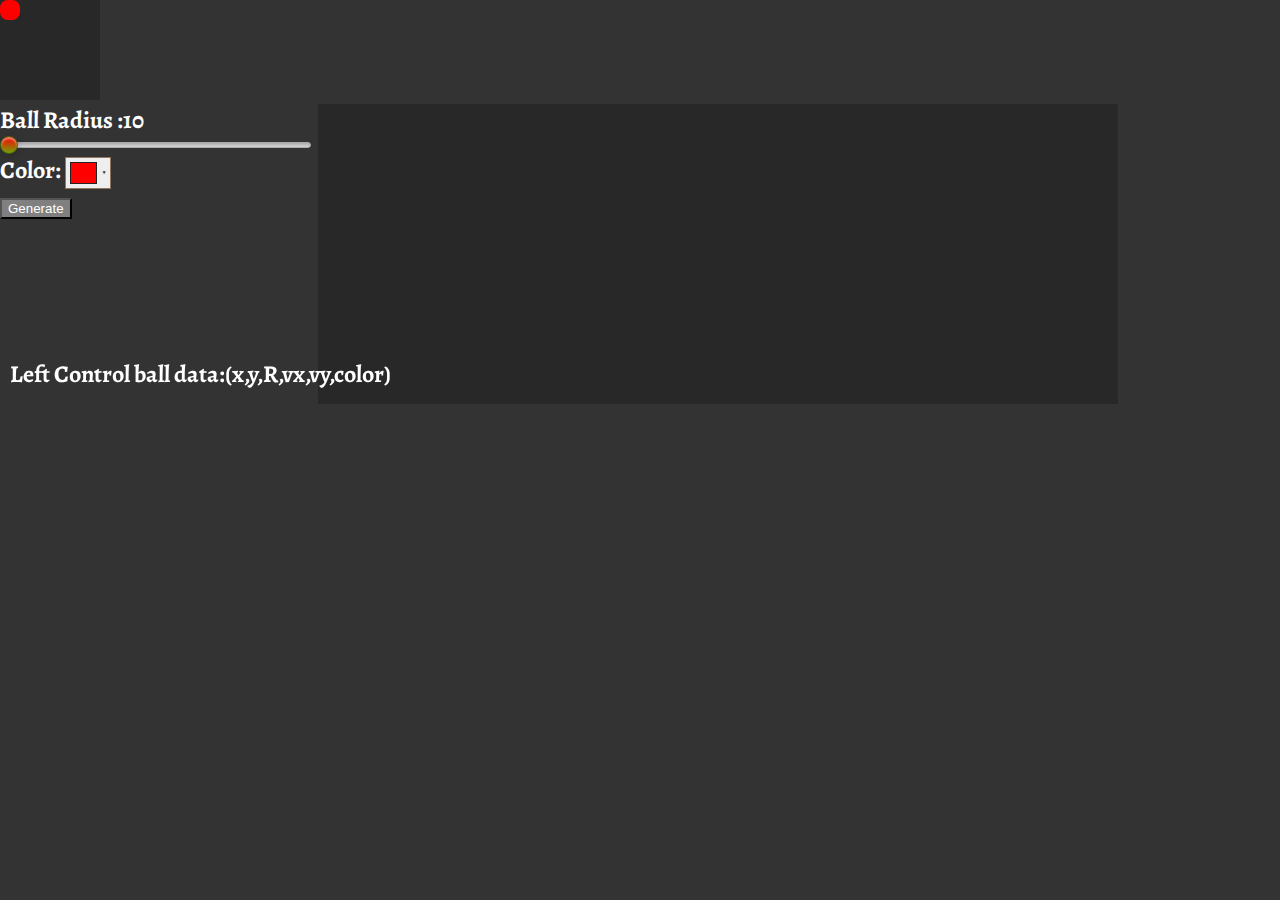
<file: gen/index.html>
<!DOCTYPE html>
<html>
<head>
	<script src="https://ajax.googleapis.com/ajax/libs/jquery/2.1.4/jquery.min.js"></script>
	<link href='http://fonts.googleapis.com/css?family=Alegreya:400,400italic,700' rel='stylesheet' type='text/css'>

		<link href="css/simple-slider.css" rel="stylesheet" type="text/css" />

	<link href="css/spectrum.css" rel="stylesheet">


	<link href="css/custom.css" rel="stylesheet">


</head>
<body>

	<div id="cursor"></div>
	<div id="left_control">
		Left Control
		ball data:(x,y,R,vx,vy,color)
		<div id="ball_data">
			
		</div>
	</div>
	<div id="board_wrapper col-sm-12">
		<canvas height="100%" width="100%"  id="draw"></canvas>
	</div>
	<div id="right_control">
		Ball Radius :<span id="ball_radius_log"></span>
			<input id="control_radius" type="text" data-slider="true" data-slider-range="1,20" data-slider-step="1" data-slider-snap="true">

		Color:
		<input type='text' id="select_color" />
		<br/>
		<button onclick="init()">Generate</button>
		<br/>
	

	</div>
	<canvas id="myCanvas" width="800" height="300" onmousemove="handleMouseMove(event)" onmouseout="handleMouseOut()" ></canvas>
	<br/>
	


</body>


<script src="js/spectrum.js"></script>
	<script src="js/simple-slider.js"></script>

<script src="js/move_balls.js" type="text/javascript"></script>

<script src="js/custom.js" type="text/javascript"></script>


</html>
</file>
<file: gen/css/simple-slider.css>
.slider {
  width: 300px;
}

.slider > .dragger {
  background: red;
  background: -webkit-linear-gradient(top, red, #72A307);
  background: -moz-linear-gradient(top, red, #72A307);
  background: linear-gradient(top, red, #72A307);

  -webkit-box-shadow: inset 0 2px 2px rgba(255,255,255,0.5), 0 2px 8px rgba(0,0,0,0.2);
  -moz-box-shadow: inset 0 2px 2px rgba(255,255,255,0.5), 0 2px 8px rgba(0,0,0,0.2);
  box-shadow: inset 0 2px 2px rgba(255,255,255,0.5), 0 2px 8px rgba(0,0,0,0.2);

  -webkit-border-radius: 10px;
  -moz-border-radius: 10px;
  border-radius: 10px;

  border: 1px solid #496805;
  width: 16px;
  height: 16px;
}

.slider > .dragger:hover {
  background: -webkit-linear-gradient(top, red, red);
}


.slider > .track, .slider > .highlight-track {
  background: #ccc;
  background: -webkit-linear-gradient(top, #bbb, #ddd);
  background: -moz-linear-gradient(top, #bbb, #ddd);
  background: linear-gradient(top, #bbb, #ddd);

  -webkit-box-shadow: inset 0 2px 4px rgba(0,0,0,0.1);
  -moz-box-shadow: inset 0 2px 4px rgba(0,0,0,0.1);
  box-shadow: inset 0 2px 4px rgba(0,0,0,0.1);

  -webkit-border-radius: 8px;
  -moz-border-radius: 8px;
  border-radius: 8px;

  border: 1px solid #aaa;
  height: 4px;
}

.slider > .highlight-track {
	background-color: red;
	background: -webkit-linear-gradient(top, red, #72A307);
	background: -moz-linear-gradient(top, red, #72A307);
	background: linear-gradient(top, red, #72A307);
	
	border-color: #496805;
}
</file>
<file: gen/css/spectrum.css>
/***
Spectrum Colorpicker v1.7.1
https://github.com/bgrins/spectrum
Author: Brian Grinstead
License: MIT
***/

.sp-container {
    position:absolute;
    top:0;
    left:0;
    display:inline-block;
    *display: inline;
    *zoom: 1;
    /* https://github.com/bgrins/spectrum/issues/40 */
    z-index: 9999994;
    overflow: hidden;
}
.sp-container.sp-flat {
    position: relative;
}

/* Fix for * { box-sizing: border-box; } */
.sp-container,
.sp-container * {
    -webkit-box-sizing: content-box;
       -moz-box-sizing: content-box;
            box-sizing: content-box;
}

/* http://ansciath.tumblr.com/post/7347495869/css-aspect-ratio */
.sp-top {
  position:relative;
  width: 100%;
  display:inline-block;
}
.sp-top-inner {
   position:absolute;
   top:0;
   left:0;
   bottom:0;
   right:0;
}
.sp-color {
    position: absolute;
    top:0;
    left:0;
    bottom:0;
    right:20%;
}
.sp-hue {
    position: absolute;
    top:0;
    right:0;
    bottom:0;
    left:84%;
    height: 100%;
}

.sp-clear-enabled .sp-hue {
    top:33px;
    height: 77.5%;
}

.sp-fill {
    padding-top: 80%;
}
.sp-sat, .sp-val {
    position: absolute;
    top:0;
    left:0;
    right:0;
    bottom:0;
}

.sp-alpha-enabled .sp-top {
    margin-bottom: 18px;
}
.sp-alpha-enabled .sp-alpha {
    display: block;
}
.sp-alpha-handle {
    position:absolute;
    top:-4px;
    bottom: -4px;
    width: 6px;
    left: 50%;
    cursor: pointer;
    border: 1px solid black;
    background: white;
    opacity: .8;
}
.sp-alpha {
    display: none;
    position: absolute;
    bottom: -14px;
    right: 0;
    left: 0;
    height: 8px;
}
.sp-alpha-inner {
    border: solid 1px #333;
}

.sp-clear {
    display: none;
}

.sp-clear.sp-clear-display {
    background-position: center;
}

.sp-clear-enabled .sp-clear {
    display: block;
    position:absolute;
    top:0px;
    right:0;
    bottom:0;
    left:84%;
    height: 28px;
}

/* Don't allow text selection */
.sp-container, .sp-replacer, .sp-preview, .sp-dragger, .sp-slider, .sp-alpha, .sp-clear, .sp-alpha-handle, .sp-container.sp-dragging .sp-input, .sp-container button  {
    -webkit-user-select:none;
    -moz-user-select: -moz-none;
    -o-user-select:none;
    user-select: none;
}

.sp-container.sp-input-disabled .sp-input-container {
    display: none;
}
.sp-container.sp-buttons-disabled .sp-button-container {
    display: none;
}
.sp-container.sp-palette-buttons-disabled .sp-palette-button-container {
    display: none;
}
.sp-palette-only .sp-picker-container {
    display: none;
}
.sp-palette-disabled .sp-palette-container {
    display: none;
}

.sp-initial-disabled .sp-initial {
    display: none;
}


/* Gradients for hue, saturation and value instead of images.  Not pretty... but it works */
.sp-sat {
    background-image: -webkit-gradient(linear,  0 0, 100% 0, from(#FFF), to(rgba(204, 154, 129, 0)));
    background-image: -webkit-linear-gradient(left, #FFF, rgba(204, 154, 129, 0));
    background-image: -moz-linear-gradient(left, #fff, rgba(204, 154, 129, 0));
    background-image: -o-linear-gradient(left, #fff, rgba(204, 154, 129, 0));
    background-image: -ms-linear-gradient(left, #fff, rgba(204, 154, 129, 0));
    background-image: linear-gradient(to right, #fff, rgba(204, 154, 129, 0));
    -ms-filter: "progid:DXImageTransform.Microsoft.gradient(GradientType = 1, startColorstr=#FFFFFFFF, endColorstr=#00CC9A81)";
    filter : progid:DXImageTransform.Microsoft.gradient(GradientType = 1, startColorstr='#FFFFFFFF', endColorstr='#00CC9A81');
}
.sp-val {
    background-image: -webkit-gradient(linear, 0 100%, 0 0, from(#000000), to(rgba(204, 154, 129, 0)));
    background-image: -webkit-linear-gradient(bottom, #000000, rgba(204, 154, 129, 0));
    background-image: -moz-linear-gradient(bottom, #000, rgba(204, 154, 129, 0));
    background-image: -o-linear-gradient(bottom, #000, rgba(204, 154, 129, 0));
    background-image: -ms-linear-gradient(bottom, #000, rgba(204, 154, 129, 0));
    background-image: linear-gradient(to top, #000, rgba(204, 154, 129, 0));
    -ms-filter: "progid:DXImageTransform.Microsoft.gradient(startColorstr=#00CC9A81, endColorstr=#FF000000)";
    filter : progid:DXImageTransform.Microsoft.gradient(startColorstr='#00CC9A81', endColorstr='#FF000000');
}

.sp-hue {
    background: -moz-linear-gradient(top, #ff0000 0%, #ffff00 17%, #00ff00 33%, #00ffff 50%, #0000ff 67%, #ff00ff 83%, #ff0000 100%);
    background: -ms-linear-gradient(top, #ff0000 0%, #ffff00 17%, #00ff00 33%, #00ffff 50%, #0000ff 67%, #ff00ff 83%, #ff0000 100%);
    background: -o-linear-gradient(top, #ff0000 0%, #ffff00 17%, #00ff00 33%, #00ffff 50%, #0000ff 67%, #ff00ff 83%, #ff0000 100%);
    background: -webkit-gradient(linear, left top, left bottom, from(#ff0000), color-stop(0.17, #ffff00), color-stop(0.33, #00ff00), color-stop(0.5, #00ffff), color-stop(0.67, #0000ff), color-stop(0.83, #ff00ff), to(#ff0000));
    background: -webkit-linear-gradient(top, #ff0000 0%, #ffff00 17%, #00ff00 33%, #00ffff 50%, #0000ff 67%, #ff00ff 83%, #ff0000 100%);
    background: linear-gradient(to bottom, #ff0000 0%, #ffff00 17%, #00ff00 33%, #00ffff 50%, #0000ff 67%, #ff00ff 83%, #ff0000 100%);
}

/* IE filters do not support multiple color stops.
   Generate 6 divs, line them up, and do two color gradients for each.
   Yes, really.
 */
.sp-1 {
    height:17%;
    filter: progid:DXImageTransform.Microsoft.gradient(startColorstr='#ff0000', endColorstr='#ffff00');
}
.sp-2 {
    height:16%;
    filter: progid:DXImageTransform.Microsoft.gradient(startColorstr='#ffff00', endColorstr='#00ff00');
}
.sp-3 {
    height:17%;
    filter: progid:DXImageTransform.Microsoft.gradient(startColorstr='#00ff00', endColorstr='#00ffff');
}
.sp-4 {
    height:17%;
    filter: progid:DXImageTransform.Microsoft.gradient(startColorstr='#00ffff', endColorstr='#0000ff');
}
.sp-5 {
    height:16%;
    filter: progid:DXImageTransform.Microsoft.gradient(startColorstr='#0000ff', endColorstr='#ff00ff');
}
.sp-6 {
    height:17%;
    filter: progid:DXImageTransform.Microsoft.gradient(startColorstr='#ff00ff', endColorstr='#ff0000');
}

.sp-hidden {
    display: none !important;
}

/* Clearfix hack */
.sp-cf:before, .sp-cf:after { content: ""; display: table; }
.sp-cf:after { clear: both; }
.sp-cf { *zoom: 1; }

/* Mobile devices, make hue slider bigger so it is easier to slide */
@media (max-device-width: 480px) {
    .sp-color { right: 40%; }
    .sp-hue { left: 63%; }
    .sp-fill { padding-top: 60%; }
}
.sp-dragger {
   border-radius: 5px;
   height: 5px;
   width: 5px;
   border: 1px solid #fff;
   background: #000;
   cursor: pointer;
   position:absolute;
   top:0;
   left: 0;
}
.sp-slider {
    position: absolute;
    top:0;
    cursor:pointer;
    height: 3px;
    left: -1px;
    right: -1px;
    border: 1px solid #000;
    background: white;
    opacity: .8;
}

/*
Theme authors:
Here are the basic themeable display options (colors, fonts, global widths).
See http://bgrins.github.io/spectrum/themes/ for instructions.
*/

.sp-container {
    border-radius: 0;
    background-color: #ECECEC;
    border: solid 1px #f0c49B;
    padding: 0;
}
.sp-container, .sp-container button, .sp-container input, .sp-color, .sp-hue, .sp-clear {
    font: normal 12px "Lucida Grande", "Lucida Sans Unicode", "Lucida Sans", Geneva, Verdana, sans-serif;
    -webkit-box-sizing: border-box;
    -moz-box-sizing: border-box;
    -ms-box-sizing: border-box;
    box-sizing: border-box;
}
.sp-top {
    margin-bottom: 3px;
}
.sp-color, .sp-hue, .sp-clear {
    border: solid 1px #666;
}

/* Input */
.sp-input-container {
    float:right;
    width: 100px;
    margin-bottom: 4px;
}
.sp-initial-disabled  .sp-input-container {
    width: 100%;
}
.sp-input {
   font-size: 12px !important;
   border: 1px inset;
   padding: 4px 5px;
   margin: 0;
   width: 100%;
   background:transparent;
   border-radius: 3px;
   color: #222;
}
.sp-input:focus  {
    border: 1px solid orange;
}
.sp-input.sp-validation-error {
    border: 1px solid red;
    background: #fdd;
}
.sp-picker-container , .sp-palette-container {
    float:left;
    position: relative;
    padding: 10px;
    padding-bottom: 300px;
    margin-bottom: -290px;
}
.sp-picker-container {
    width: 172px;
    border-left: solid 1px #fff;
}

/* Palettes */
.sp-palette-container {
    border-right: solid 1px #ccc;
}

.sp-palette-only .sp-palette-container {
    border: 0;
}

.sp-palette .sp-thumb-el {
    display: block;
    position:relative;
    float:left;
    width: 24px;
    height: 15px;
    margin: 3px;
    cursor: pointer;
    border:solid 2px transparent;
}
.sp-palette .sp-thumb-el:hover, .sp-palette .sp-thumb-el.sp-thumb-active {
    border-color: orange;
}
.sp-thumb-el {
    position:relative;
}

/* Initial */
.sp-initial {
    float: left;
    border: solid 1px #333;
}
.sp-initial span {
    width: 30px;
    height: 25px;
    border:none;
    display:block;
    float:left;
    margin:0;
}

.sp-initial .sp-clear-display {
    background-position: center;
}

/* Buttons */
.sp-palette-button-container,
.sp-button-container {
    float: right;
}

/* Replacer (the little preview div that shows up instead of the <input>) */
.sp-replacer {
    margin:0;
    overflow:hidden;
    cursor:pointer;
    padding: 4px;
    display:inline-block;
    *zoom: 1;
    *display: inline;
    border: solid 1px #91765d;
    background: #eee;
    color: #333;
    vertical-align: middle;
}
.sp-replacer:hover, .sp-replacer.sp-active {
    border-color: #F0C49B;
    color: #111;
}
.sp-replacer.sp-disabled {
    cursor:default;
    border-color: silver;
    color: silver;
}
.sp-dd {
    padding: 2px 0;
    height: 16px;
    line-height: 16px;
    float:left;
    font-size:10px;
}
.sp-preview {
    position:relative;
    width:25px;
    height: 20px;
    border: solid 1px #222;
    margin-right: 5px;
    float:left;
    z-index: 0;
}

.sp-palette {
    *width: 220px;
    max-width: 220px;
}
.sp-palette .sp-thumb-el {
    width:16px;
    height: 16px;
    margin:2px 1px;
    border: solid 1px #d0d0d0;
}

.sp-container {
    padding-bottom:0;
}


/* Buttons: http://hellohappy.org/css3-buttons/ */
.sp-container button {
  background-color: #eeeeee;
  background-image: -webkit-linear-gradient(top, #eeeeee, #cccccc);
  background-image: -moz-linear-gradient(top, #eeeeee, #cccccc);
  background-image: -ms-linear-gradient(top, #eeeeee, #cccccc);
  background-image: -o-linear-gradient(top, #eeeeee, #cccccc);
  background-image: linear-gradient(to bottom, #eeeeee, #cccccc);
  border: 1px solid #ccc;
  border-bottom: 1px solid #bbb;
  border-radius: 3px;
  color: #333;
  font-size: 14px;
  line-height: 1;
  padding: 5px 4px;
  text-align: center;
  text-shadow: 0 1px 0 #eee;
  vertical-align: middle;
}
.sp-container button:hover {
    background-color: #dddddd;
    background-image: -webkit-linear-gradient(top, #dddddd, #bbbbbb);
    background-image: -moz-linear-gradient(top, #dddddd, #bbbbbb);
    background-image: -ms-linear-gradient(top, #dddddd, #bbbbbb);
    background-image: -o-linear-gradient(top, #dddddd, #bbbbbb);
    background-image: linear-gradient(to bottom, #dddddd, #bbbbbb);
    border: 1px solid #bbb;
    border-bottom: 1px solid #999;
    cursor: pointer;
    text-shadow: 0 1px 0 #ddd;
}
.sp-container button:active {
    border: 1px solid #aaa;
    border-bottom: 1px solid #888;
    -webkit-box-shadow: inset 0 0 5px 2px #aaaaaa, 0 1px 0 0 #eeeeee;
    -moz-box-shadow: inset 0 0 5px 2px #aaaaaa, 0 1px 0 0 #eeeeee;
    -ms-box-shadow: inset 0 0 5px 2px #aaaaaa, 0 1px 0 0 #eeeeee;
    -o-box-shadow: inset 0 0 5px 2px #aaaaaa, 0 1px 0 0 #eeeeee;
    box-shadow: inset 0 0 5px 2px #aaaaaa, 0 1px 0 0 #eeeeee;
}
.sp-cancel {
    font-size: 11px;
    color: #d93f3f !important;
    margin:0;
    padding:2px;
    margin-right: 5px;
    vertical-align: middle;
    text-decoration:none;

}
.sp-cancel:hover {
    color: #d93f3f !important;
    text-decoration: underline;
}


.sp-palette span:hover, .sp-palette span.sp-thumb-active {
    border-color: #000;
}

.sp-preview, .sp-alpha, .sp-thumb-el {
    position:relative;
    background-image: url([data-uri]);
}
.sp-preview-inner, .sp-alpha-inner, .sp-thumb-inner {
    display:block;
    position:absolute;
    top:0;left:0;bottom:0;right:0;
}

.sp-palette .sp-thumb-inner {
    background-position: 50% 50%;
    background-repeat: no-repeat;
}

.sp-palette .sp-thumb-light.sp-thumb-active .sp-thumb-inner {
    background-image: url([data-uri]);
}

.sp-palette .sp-thumb-dark.sp-thumb-active .sp-thumb-inner {
    background-image: url([data-uri]);
}

.sp-clear-display {
    background-repeat:no-repeat;
    background-position: center;
    background-image: url([data-uri]);
}
</file>
<file: gen/css/custom.css>
body {
	margin: 0;
	padding:0;
	
	cusror:;
	background-color: #333;	
/* This is mostly intended for prototyping; please download the pattern and re-host for production environments. Thank you! */

}
h1 {
	font-family: 'Alegreya';
	font-weight: bold;
	font-size: 1.4em;

}
#log {
	height:60px;
	width:100%;
	background-color:#F4F4F4;
	margin:0 auto;
	font-size: 2em;
	color:#000;
	text-align: center;
	font-family: 'Alegreya';
	font-weight: bold;
}
.hide_this {
	display: none;

}
#left_control {
	
	height:auto;
	float: left;
		color:#fff !important;
		padding:10px !important;
		font-family: 'Alegreya';
	font-weight: bold ;
	font-size:1.5em !important;
		position: fixed;
		bottom: 0px;
}
#board_wrapper {
	width:60%;
	float: left;
	position: relative;
	text-align: center;
	width:100%;

}
#right_control {
	width: auto;
	float:left;
	color:#fff;
	font-family: 'Alegreya';
	font-weight: bold ;
	font-size: 1.5em;
		color:#fff !important;
	
}
#cursor {
	position:absolute;
	top:0;
	display: none;
	left:0;
	background-color: red;
	border-radius: 8px;
	width:20px;
	height:20px;
}
#draw {
	cursor: none;
	background-color: rgba(0,0,0,0.2);


}
#board_wrapper::after {
    content: "<=Draw here ";
    position: absolute;
    top: 40px;
    right: 15%;
    color: #fff;
    font-family: 'Alegreya';
    font-weight: bold;
    font-size: 1.5em;
}
#myCanvas {
	
	background-color: rgba(0,0,0,0.2);
}
#ball_data {

	height:500px;
	font-size: 0.9em;
	line-height: 2em;


}
button {
	color:#fff;
	background:gray;
}
.generated_canvas_wrapper {
	text-align: center;
	padding-top: 100px;
}
</file>
